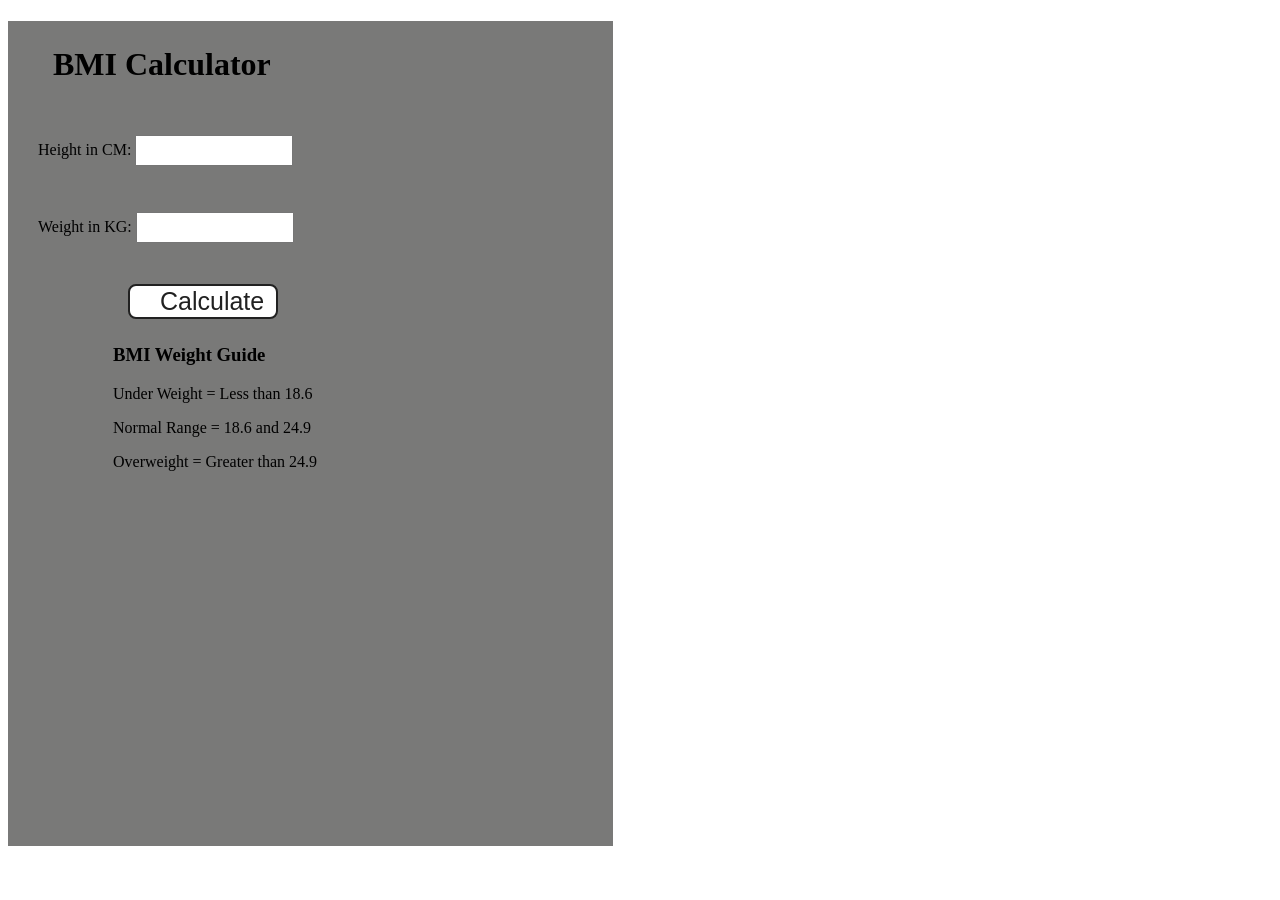
<file: 03_domProject/02_BMIcalculator/index.html>
<!DOCTYPE html>
<html lang="en">
  <head>
    <meta charset="UTF-8" />
    <meta name="viewport" content="width=device-width, initial-scale=1.0" />
    <meta http-equiv="X-UA-Compatible" content="ie=edge" />
    <link rel="stylesheet" href="style.css" />
    <title>BMI Calculator</title>
  </head>
  <body>
    <div class="container">
      <h1>BMI Calculator</h1>
      <form>
        <p><label>Height in CM: </label><input type="text" id="height" /></p>
        <p><label>Weight in KG: </label><input type="text" id="weight" /></p>
        <button>Calculate</button>
        <div id="results"></div>
        <div id="weight-guide">
          <h3>BMI Weight Guide</h3>
          <p>Under Weight = Less than 18.6</p>
          <p>Normal Range = 18.6 and 24.9</p>
          <p>Overweight = Greater than 24.9</p>
        </div>
      </form>
    </div>
  </body>
  <script src="1final.js"></script>
</html>
</file>
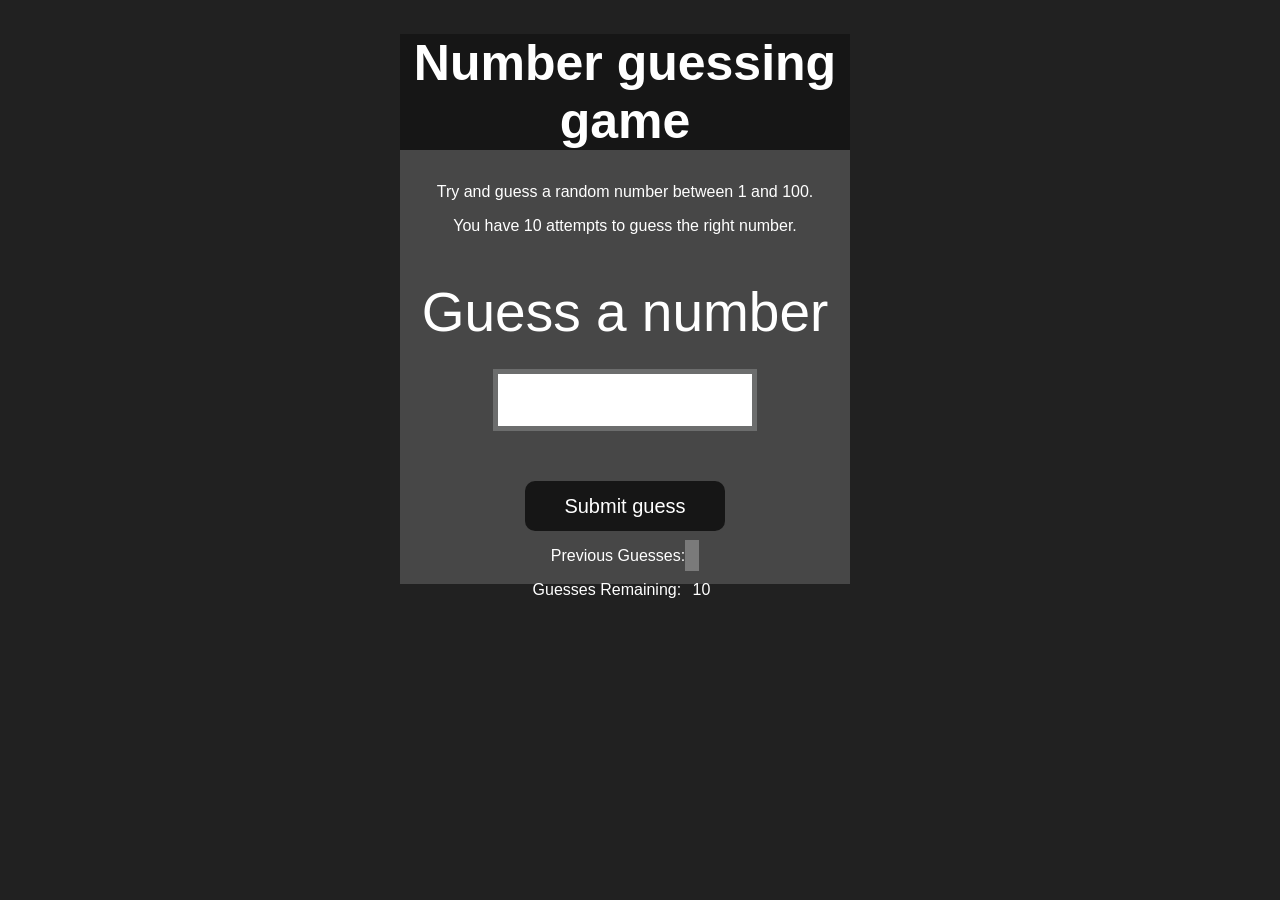
<file: 03_domProject/04_guessTheNumber/index.html>
<!DOCTYPE html>
<html lang="en">
<head>
    <meta charset="UTF-8">
    <meta name="viewport" content="width=device-width, initial-scale=1.0">
    <meta http-equiv="X-UA-Compatible" content="ie=edge">
    <title>Number Guessing Game</title>
    <link rel="stylesheet" href="style.css">
</head>
<body style="background-color:#212121; color:#fff;">
    
    <div id="wrapper">
      <h1>Number guessing game</h1>
    <p>Try and guess a random number between 1 and 100.</p>
    <p>You have 10 attempts to guess the right number.</p>
    </br>
        <form class="form">
            <label2 for="guessField" id="guess">Guess a number</label>
            <input type="text" id="guessField" class="guessField">
            <input type="submit" id="subt" value="Submit guess" class="guessSubmit">
        </form>

        <div class="resultParas">
            <p >Previous Guesses: <span class="guesses"></span></p>
            <p >Guesses Remaining: <span class="lastResult">10</span></p>
            <p class="lowOrHi"></p>
        </div>
    </div>
    <script src="final.js"></script>
</body>
</html>
</file>
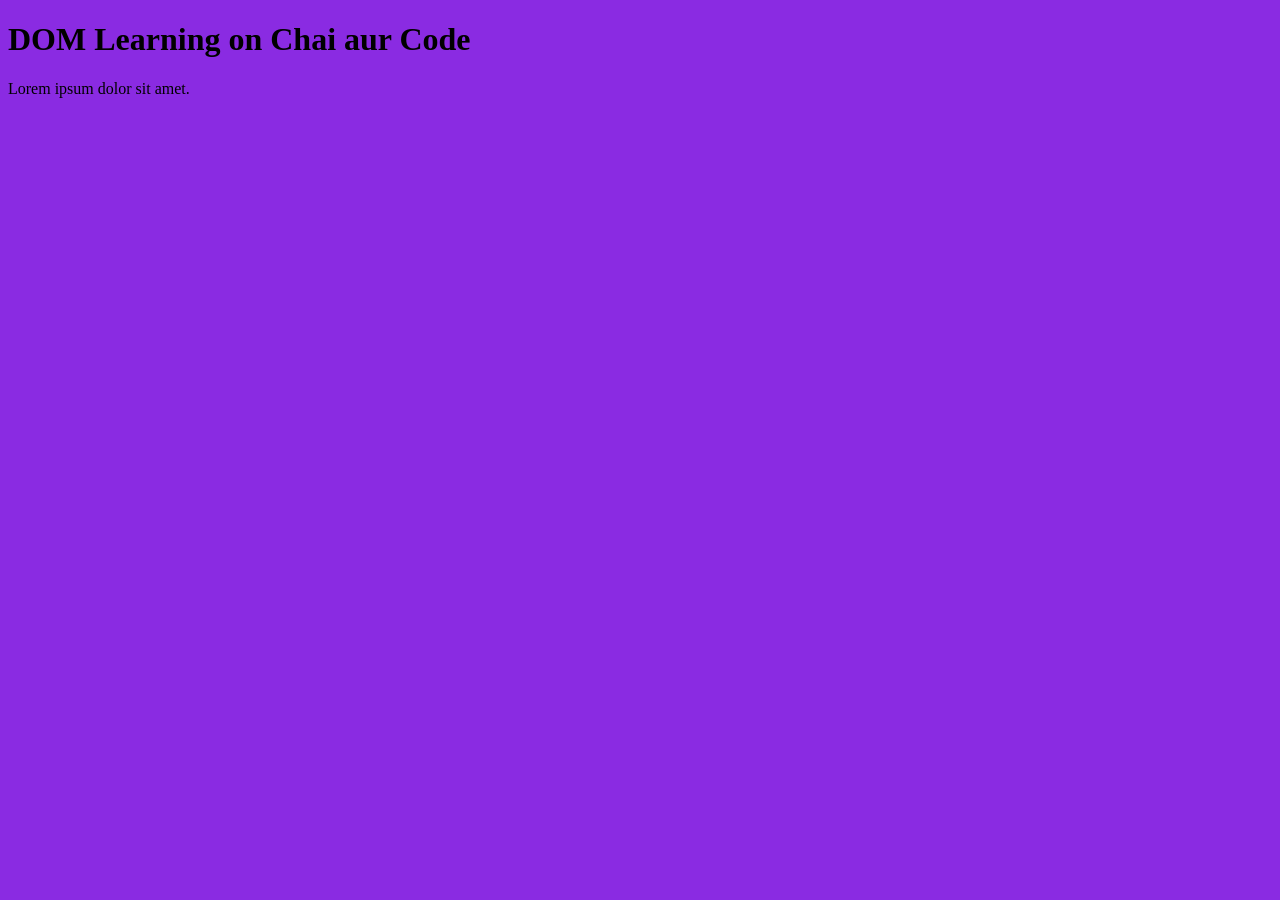
<file: 01_DomBasic/1.html>
<!DOCTYPE html>
<html lang="en">
<head>
    <meta charset="UTF-8">
    <title>DOM Learning</title>
    <style>
        .bg-black{
           background-color: blueviolet; 
        }
    </style>
</head>
<body class="bg-black"> 
    <div>
        <h1 id="title" class="heading"> DOM Learning on Chai aur Code</h1>
        <p>Lorem ipsum dolor sit amet.</p>
    </div>
</body>
</html>


<!-- One Line Exam/Interview Definition

DOM (Document Object Model) is a tree-like representation of an HTML document that allows JavaScript to access and manipulate webpage elements dynamically. -->


<!-- 1. DOM (Document Object Model) browser dwara HTML page ka ek tree structure representation hota hai.

Browser HTML file ko read karke uska ek object tree banata hai jise JavaScript access aur manipulate kar sakti hai. -->

<!-- 2. Window Object

Browser ka sabse bada object.
Sab kuch Window ke andar hota hai. -->

<!-- 2.1  Browser environment mein Global Object = window hota hai.
document, console, alert, location, history etc.
window ke andar available hote hain. -->

<!-- 3. window.alert("Hello")
window.document
window.console
Usually window likhne ki zarurat nahi hoti. -->

<!--YE SAB BROWSER KE CONSOLE MEIN HOGA -->

<!--alert("Hello")
console.log("Hello") -->

<!-- 3.1 
Ye internally:

window.alert()
window.console.log()
hi hote hain. -->


<!-- 3.2
 console.log(window)  YE POORA WINDOW OBJECT DE DEGA

 AUR console.log(window.document) ,
   console.log(document) ,
  AUR 
  document
   TINO SAME OUTPUT DENGE console MEIN
 -->

<!-- 4. Document Object

HTML page ko represent karta hai.
JavaScript HTML page ke saare elements ko document ke through access karti hai.

Example:
document.title
Output:
DOM Learning -->

<!-- 
5. DOM Tree
Har HTML tag DOM mein ek node ban jata hai. 

JAISE DIAGRAM MEIN HAR TAG DABBE MEIN HAI .. USSE HE NODE BOLTE HAIN
-->

<!-- 5.1 DOM ek tree structure hota hai.

Parent Node
Child Node
Sibling Node

ye terms bahut use hoti hain. -->

  <!-- EXAMPLE -->
<!-- <div>
    <h1>Hello</h1>
    <p>World</p>
</div>

div = parent
h1 aur p = children
h1 aur p = siblings -->


<!-- 6
Node Kya Hota Hai?
DOM ka har part ek node hota hai.

1. Element Node
HTML tags

<div></div>
<h1></h1>
<p></p>
Ye sab element nodes hain.

2. Text Node
Tags ke andar ka text.
<h1>DOM Learning</h1>

Yahan:
h1 → Element Node
DOM Learning → Text Node

3. Attribute Node
Tag ke attributes.
<div class="bg-black">

Yahan:
class="bg-black"
attribute hai. -->


<!-- 7
JavaScript DOM Kyu Use Karti Hai?

DOM ki help se JavaScript:

HTML elements ko access kar sakti hai
Content change kar sakti hai
CSS change kar sakti hai
Elements add/remove kar sakti hai
Events handle kar sakti hai -->


<!-- 
console.log(document.baseURI)  US PAGE KA URL DE DEGA... jo bhi page mein inspect khole ho

document.baseURI  YE BHI SAME HAI... AIS EBHI LIKH SKTE HO
-->

<!-- 
document.links      JITNE BHI LINKS USE HUE HAI... SAB LINE SE DE DEGA-->   

<!-- EXAMPLE:
 document.querySelector("h1").innerText = "Hello Amit"
 Output:
<h1>Hello Amit</h1>
 -->



  <!-- DOM TREE

  Document
 └── html
      ├── head
      │    └── title
      └── body
           └── div
                ├── h1
                │    └── "DOM Learning on Chai aur Code"
                └── p
                     └── "Lorem ipsum dolor sit amet." -->
</file>
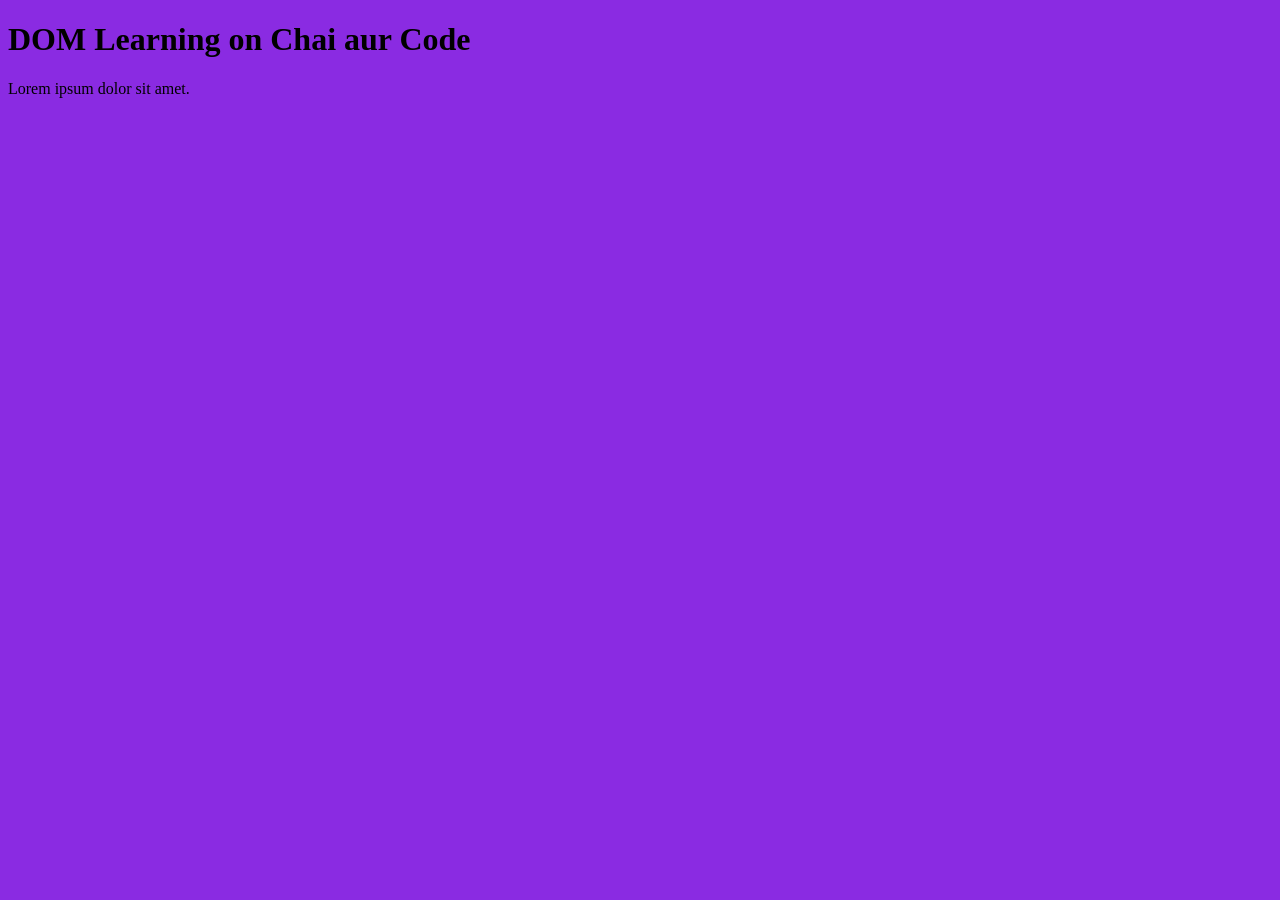
<file: 01_DomBasic/2.html>
<!DOCTYPE html>
<html lang="en">
<head>
    <meta charset="UTF-8">
    <title>DOM Learning</title>
    <style>
        .bg-black{
           background-color: blueviolet; 
        }
    </style>
</head>
<body class="bg-black"> 
    <div>
 <h1 id="title" class="heading"> DOM Learning on Chai aur Code<span style="display:none";>test text</span></h1>
        <p>Lorem ipsum dolor sit amet.</p>
    </div>
</body>
</html>
</file>
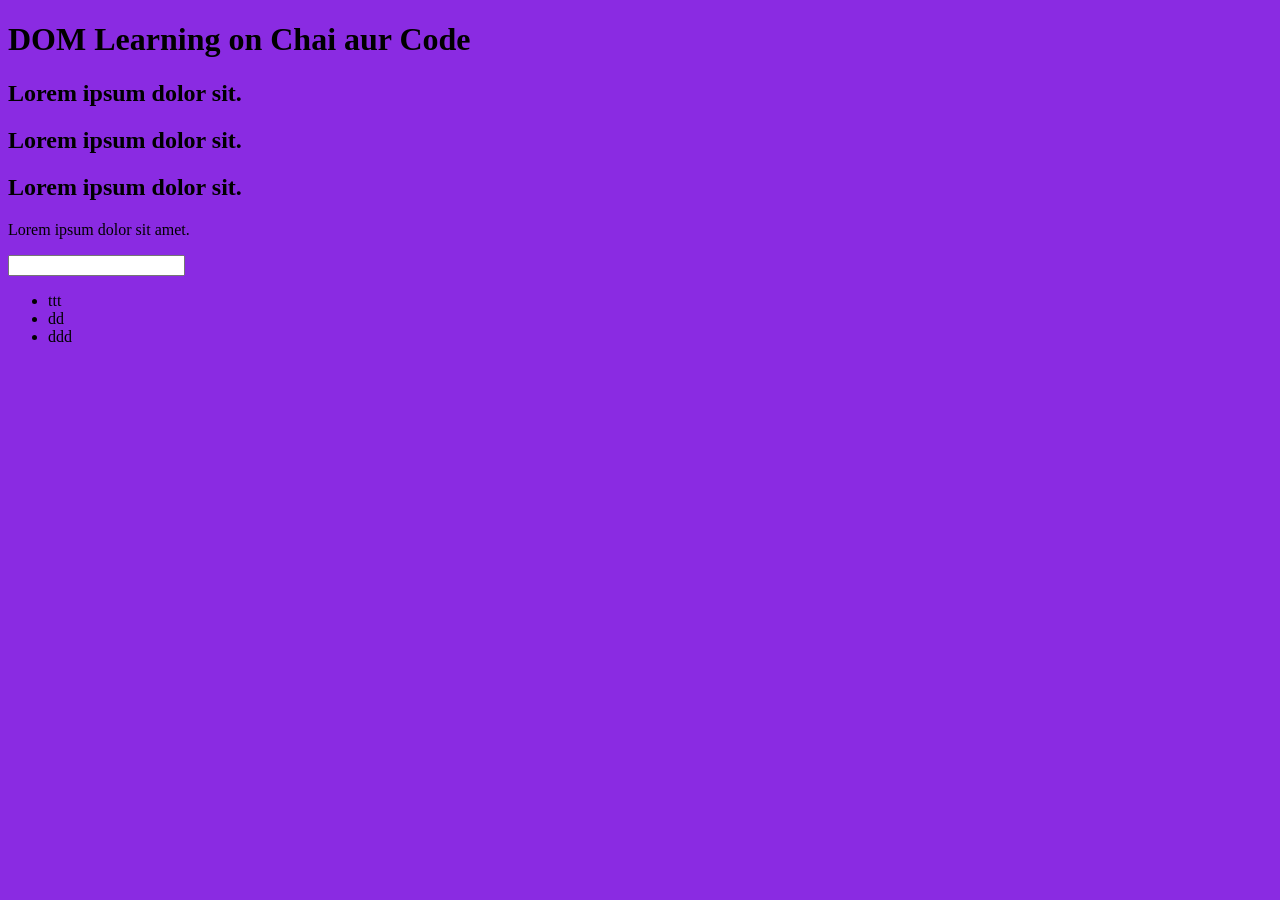
<file: 01_DomBasic/3.html>
<!DOCTYPE html>
<html lang="en">
<head>
    <meta charset="UTF-8">
    <title>DOM Learning</title>
    <style>
        .bg-black{
           background-color: blueviolet; 
        }
    </style>
</head>
<body class="bg-black"> 
    <div>
 <h1 id="title" class="heading"> DOM Learning on Chai aur Code<span style="display:none";>test text</span></h1>
        

        <h2>Lorem ipsum dolor sit.</h2>
        <h2>Lorem ipsum dolor sit.</h2>
        <h2>Lorem ipsum dolor sit.</h2>
        <p>Lorem ipsum dolor sit amet.</p>
         <input type="password" name="" id="">


         <ul>
            <li>ttt</li>
            <li>dd</li>
            <li>ddd</li>
         </ul>
    </div>
</body>
</html>
</file>
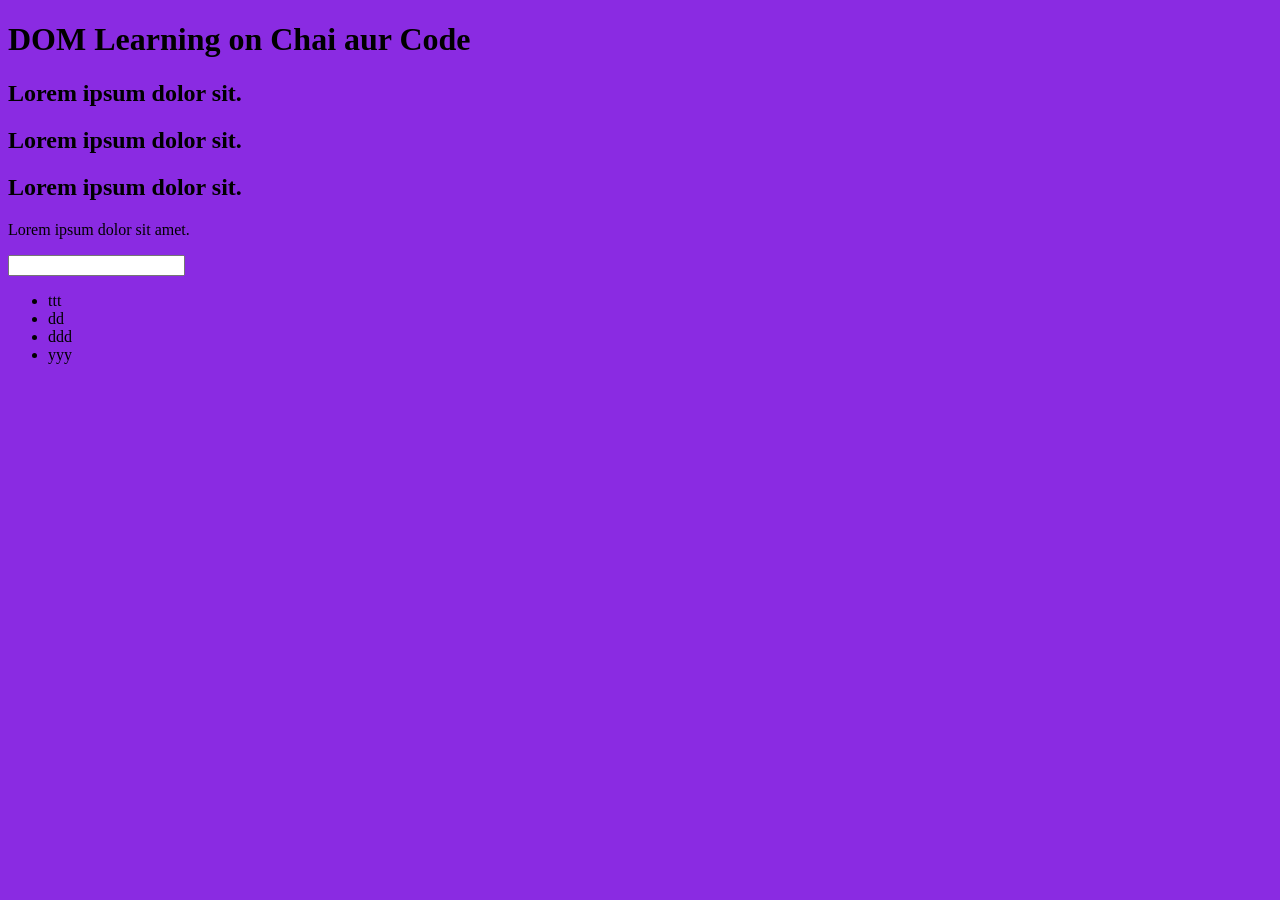
<file: 01_DomBasic/4.html>
<!DOCTYPE html>
<html lang="en">
<head>
    <meta charset="UTF-8">
    <title>DOM Learning</title>
    <style>
        .bg-black{
           background-color: blueviolet; 
        }
    </style>
</head>
<body class="bg-black"> 
    <div>
 <h1 id="title" class="heading"> DOM Learning on Chai aur Code<span style="display:none";>test text</span></h1>
        

        <h2>Lorem ipsum dolor sit.</h2>
        <h2>Lorem ipsum dolor sit.</h2>
        <h2>Lorem ipsum dolor sit.</h2>
        <p>Lorem ipsum dolor sit amet.</p>
         <input type="password" name="" id="">


         <ul>
            <li class="listItem">ttt</li>
            <li class="listItem">dd</li>
            <li class="listItem">ddd</li>
            <li class="listItem">yyy</li>
         </ul>
    </div>
</body>
</html>
</file>
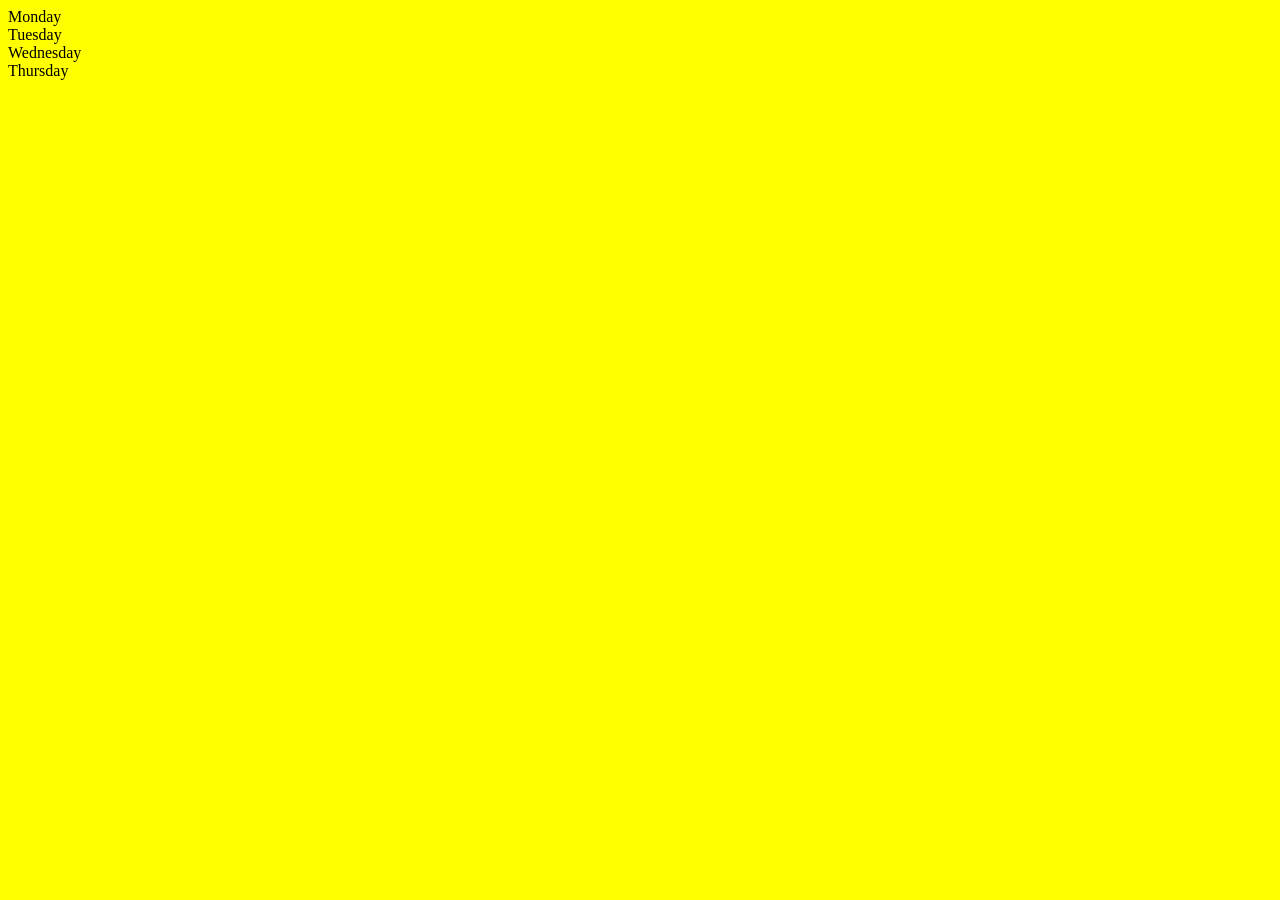
<file: 02_Dom/1.html>
<!DOCTYPE html>
<html lang="en">
<head>
    <meta charset="UTF-8">
    <meta name="viewport" content="width=device-width, initial-scale=1.0">
    <title>Dom Chai Aur Code</title>
</head>


<!-- AB HAM ISI HTML FILE MEIN HE JS KE CODE LIKHENGE... SCRIPT TAG MEIN
 AUR ISKA OUTPUT JO BHI HOGA WO HAMARE IS PAGE KE CONSOLE MEIN DIKHEGA -->

<body style="background-color: yellow;">
    
    <div class="parent">
        <div class="day"> Monday  </div>
        <div class="day"> Tuesday  </div>
        <div class="day"> Wednesday</div>
        <div class="day"> Thursday </div>
    </div>

<script>

//1//

//1.1//
// const one=document.querySelector('.parent')
// console.log(one)  
// OUTPUT: <div class="parent">... </div>
// UPAR WALA POORA DIV DE DEGA... 

//1.2//
// const one=document.querySelector('.parent')
// console.log(one.children) 
// OUTPUT:HTMLCollection(4) [div, div, div, div]
// YE HTML COLLECTION DEGA... <<=IMPORTANT
// .children SELECT KIYE GAYE PARENT ELEMENT KE DIRECT CHILD ELEMENTS RETURN KARTA HAI.

//1.3//
// const one=document.querySelector('.parent')
// console.log(one.children[0].innerText)
// OUTPUT: 'Monday'

//1.4// APPLYING LOOP ON HTML COLLECTION
// const one=document.querySelector('.parent')
// const two= one.children
// console.log(two)  
// OUTPUT: HTMLCollection(4) [div, div, div, div]

// for(let i=0;i<two.length;i++){
//     console.log(two[i].innerText)
// }

// =>>YAHA HTMLCollection PE FOR LOOP LAGAYA HAI... AUR ISLIYE CHALA KYOKI....
// HTMLCollection MEIN length PROPERTY HOTI HAI... AUR ISME
// index ACCESS (two[0], two[1]) HOTA HAI
//AUR FOR LOOP KO BAS ITNA HE CHAHIYE

// JO NHI CHLATA (DIRECTLY) WO HAI...
// two.forEach(...)   // YE NHI CHLATA...  

//1.5//USING ANOTHER PROPERTY TO ACCESS SINGLE CHILDREN OF PARENT

// const one=document.querySelector('.parent')                                              

// console.log(one.firstElementChild)  //one PARENT KA PEHLAA CHILD ACCESS KR DEGA..
// // OUTPUT: <div> Monday   </div>
// console.log(one.lastElementChild)
// OUTPUT: <div> Thursday </div>   // one PARENT KA LAST CHILD ACCESS KR DEGA..



//1.6//  CHILD SE PARENT ACCESS...
const dayOne=document.querySelector('.day')
console.log(dayOne)  //PEHLA WALA CHILD ACCESS KRNE KE LIYE YE CHAL JAYEGA...
// OUTPUT: <div class="day"> Monday   </div>


//1.6.1
console.log(dayOne.parentElement) // POORA PARENT ELEMENT ACCESS KR DEGA
// OUTPUT: <div class="parent">... </div>

console.log(dayOne.nextElementSibling)
// OUTPUT :  <div class="day"> Tuesday  </div>


//1.6.2=> IMPORTANT CONCEPT
const one=document.querySelector('.parent')
console.log(one.childNodes) // YE .children KI TARAH NHI HAI... YE NodeList DEGA... AUR ISME TEXT NODE BHI HOGA...
// OUTPUT: NodeList(9) [text, div.day, text, div.day, text, div.day, text, div.day, text]

//YAHA HAR EK CHILD KE BAAD Ek TEXT NODE BHI HOGA... AUR YE TEXT NODE SPACE KI WJA SE HOTA HAI. EXAMPLE: MONDAY AUR TUESDAY WAALE DIV ALAG-2 LINE MEIN LIKHE HAI.. TO EK LINE KE BAAD JO SPACE HOGA WHI SPACE TEXT NODE BAN JATA HAI... AUR ISKI WJA SE YE 9 NODES DE RAHA HAI... 4 DIVS + 5 TEXT NODES = 9     

//YE TEXT NODE KO ACCESS KRNE KE LIYE HUM .children KI JAGAH .childNodes USE KRTE HAI... 

// Formatting, newline aur spaces bhi text nodes ban sakte hain.

//WHILE .children HTMLCollection DEGA AUR .childNodes NodeList DEGA... AUR YE DONO ALAG HAIN... 

// // .childNodes sabhi nodes deta hai
// (Element Nodes + Text Nodes + Comments etc.)

// .children sirf element nodes deta hai.


// Dono indexing support karte hain
// Difference stored nodes ka hai, indexing ka nahi

    </script>

</body>
</html>
</file>
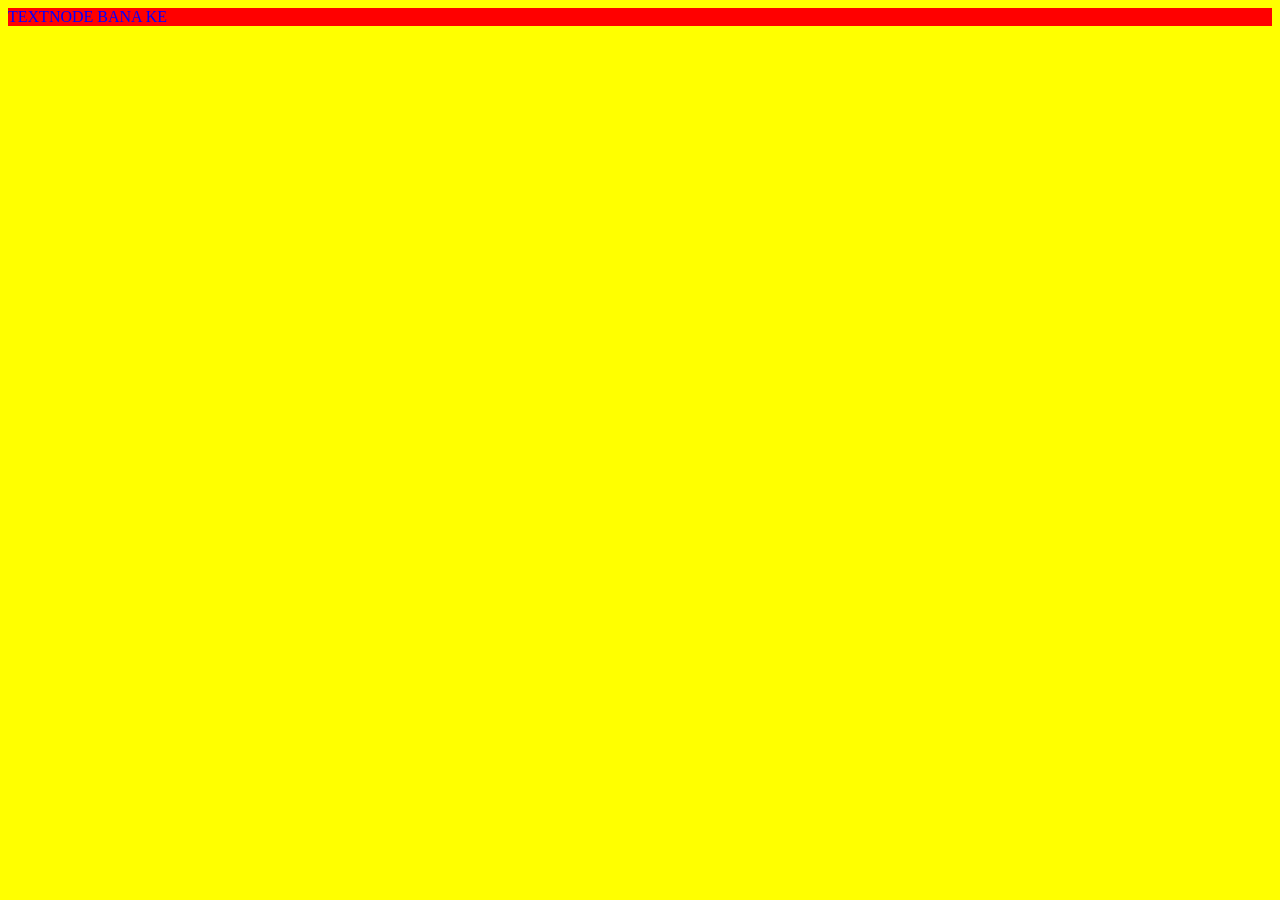
<file: 02_Dom/2.html>
<!-- =========================================
DOM MANIPULATION - CREATING ELEMENTS
=========================================

1. document.createElement()

2. Adding Class and ID

3. Styling Elements

4. Adding Text
   - innerText
   - createTextNode()

5. appendChild()

6. Adding Element to Webpage -->


<!DOCTYPE html>
<html lang="en">
<head>
    <meta charset="UTF-8">
    <meta name="viewport" content="width=device-width, initial-scale=1.0">
    <title>Dom Chai Aur Code</title>
</head>


<!-- AB HAM ELEMENT CREATE KRNA SIKHENGE  -->

<body style="background-color: yellow;">
    
   
<script>

//1.1//
// const one=document.createElement('div') //ISSE EK DIV ELEMENT CREATE HOGA... 

//YE DOM MEMORY MEIN EK NAYA DIV ELEMENT CREATE KARTA HAI.
//ABHI YEH WEBPAGE PAR VISIBLE NAHI HOGA KYONKI YEH DOCUMENT KE KISI PART (BODY, DIV, ETC.) MEIN APPEND NAHI HUA HAI.


// TUM 'div' KE ALAVA 'p', 'h1', 'h2', 'h3', 'h4', 'h5', 'h6', 'span', 'a' ETC BHI CREATE KR SKTE HO... AUR YE SAB ELEMENTS JS MEIN HI CREATE HOTE HAIN... HTML MEIN NHI HOTE...

// console.log(one) 
// OUTPUT: <div></div>  // YE EK EMPTY DIV DEGA... AUR YE JS MEIN HI HOGA... HTML MEIN NHI HOGA ABHI



//1.2//
const one= document.createElement('div') 

one.className="main" // ISSE EK CLASS NAME ADD HOGA... <div class="main"></div>  

one.id="mainId" // ISSE EK ID ADD HOGA... <div class="main" id="mainId"></div>

// Alternative: AISE BHI EK OPTION HAI
one.setAttribute("class","main")
one.setAttribute("id","mainId")

one.style.backgroundColor="red" // AB SAME YE BHI... UPAR JAISE
one.style.color='blue'

// one.innerText="div ke andar kuch likh diya"      
// AISE KRO OR...    EK AUR METHOD HAI... TextNode BANA KE
const addText= document.createTextNode('TEXTNODE BANA KE')// YE TEXTNODE BHI EK TEXT HAI...

one.appendChild(addText) 
//AB JO TEXT NODE BNAYE HO USKO DIV KE ANDAR ADD BHI KRNA PADEGA AISE

//CONCEPT:
//appendChild() SE PEHLE <div></div>

// Kyoki one ek empty div hai.
// Aur:
// addText ek Text Node hai jisme "TEXTNODE BANA KE" store hai.


// appendChild() kya karega?

// one.appendChild(addText)
// Matlab:
// "addText ko one ke andar child bana do"
// Ab memory mein:

// <div>
//     TEXTNODE BANA KE
// </div>
// ban jayega.


// DIFFERENCE B/W innerText AND createTextNode()
// Dono methods text add karte hain.
// innerText:
// Direct text add karta hai.
// createTextNode():
// Pehle text node banata hai, phir append karna padta hai.

console.log(one) // PAGE PE ABHI YE SAB CHANGES NHI DIKHENGE... OBVIOUSLY... CONSOLE MEIN DIKHEGA ONLY...  PAGE PE TABHI DIKHEGA JAB APPEND KRKE PAGE MEIN ADD KROGE...
//CONSOLE MEIN ELEMENT DIKHNA AUR WEBPAGE PAR VISIBLE HONA DONO ALAG CHEEZEIN HAIN.


document.body.appendChild(one) // AB YE PAGE PE BHI DIKHEGA... PAGE KE BODY MEIN ADD HO GAYA HAI... AUR YE SAB CHANGES BHI DIKHEGA...

</script>


</body>
</html>


<!-- 1.3 appendChild() child ko parent ke andar last position par add karta hai. -->
<!-- <div>
   Hello
</div>

appendChild()
↓
<div>
   Hello
   TEXTNODE BANA KE
</div> -->


<!-- 1.4 appendChild() hamesha kisi Parent Element par lagta hai.
Parent.appendChild(Child) -->

<!-- EXAMPLES -->
<!--  
document.body.appendChild(one)

parent.appendChild(one)

container.appendChild(one)

ul.appendChild(li) -->
</file>
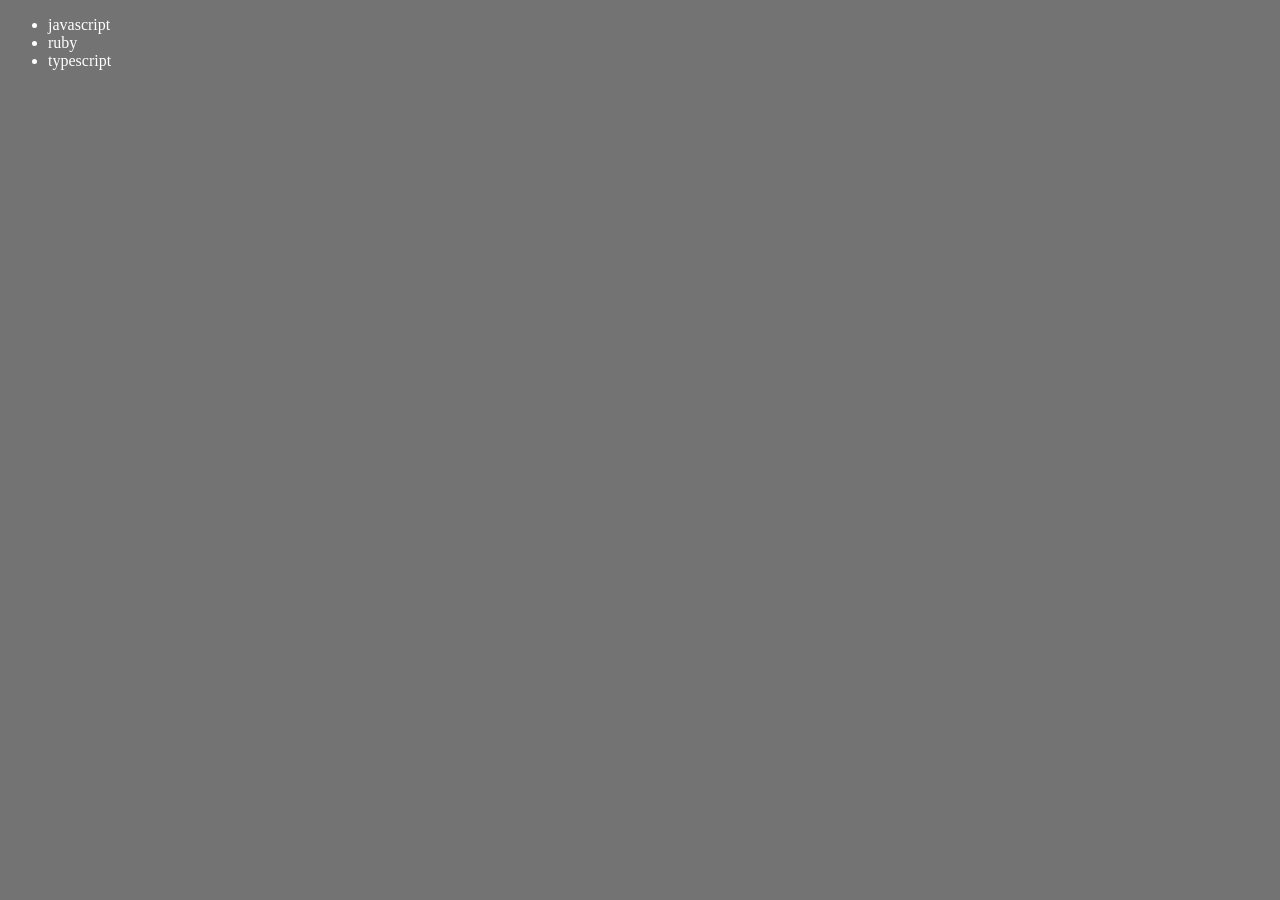
<file: 02_Dom/4.html>
<!DOCTYPE html>
<html lang="en">
<head>
    <meta charset="UTF-8">
    <meta name="viewport" content="width=device-width, initial-scale=1.0">
    <title>Document</title>
</head>
<body style="background-color: #0000008c; color: white;">
    <ul class="language">
        <li>javascript</li>
    </ul>
</body>
<script>
    //AB HUM EK FUNCTION BANAKAR ELEMENTS ADD KRTE HAI... 

    //METHOD:1
    // function addElement(langName){   
    //     const one= document.createElement('li') 
    //     one.innerHTML= `${langName}`   // TEXT SET KIYA 

    //one.textContent = `${langName}`  // YE ZYADA SAFE RAHEGA innerHTML SE AUR YHI 
    //  MOSTLY USE BHI HOTA HAI  //#####IMPORTANT


    //     document.querySelector('.language').appendChild(one) 
    // }

    // addElement("python")
    // addElement('c++')


    //METHOD:2
    function addElement(langName){
        const one= document.createElement('li') // YHA TAK TO SAME RAHEGA
        two=document.createTextNode(`${langName}`) // EK TEXT NODE BANAO
        one.appendChild(two) // US TEXT NODE KO one MEIN APPEND KR DO
        // AB li MEIN TEXT NODE AA GYA

        document.querySelector('.language').appendChild(one)
    }

    addElement("ruby")
    addElement('typescript')
</script>
</html>

<!-- THODA CONCEPT SAMJHATE HAI........ DIFFERENCE BETWEEN METHOD.1 AND METHOD.2-->
 
<!-- Method 1

Ye line:
li.innerHTML = `${langName}`
browser ko bolti hai:
"Is string ko HTML ki tarah parse karo, phir usse DOM banao."
Matlab browser ko pehle string ko HTML samajhna padta hai.

Method 2 (Optimized)

Ye line:
document.createTextNode(langName)
seedha ek Text Node bana deti hai.
Phir:
li.appendChild(...)
usse <li> ke andar add kar deta hai.
Yahan browser ko HTML parse nahi karna padta.

Difference
Method 1 (innerHTML)	                                     Method 2 (createTextNode)
String ko HTML ki tarah parse karta hai.	           Seedha Text Node banata hai.
Thoda slow hota hai.	                               Thoda fast (optimized) hota hai.
Agar HTML tags ho to unhe bhi render kar dega.	       Sirf text add karega. HTML ko text hi 
                                                            maanega.
Example

addLanguage("<b>Hello</b>")
to output hoga:
<li><b>Hello</b></li>
Hello bold dikhega.

Lekin:

addOptiLanguage("<b>Hello</b>")
to output hoga:
<li>&lt;b&gt;Hello&lt;/b&gt;</li>

Screen par literally:
<b>Hello</b>
likha hua dikhega, bold nahi hoga.

Ek line me yaad rakho:
innerHTML → HTML ko samajhkar insert karta hai.
createTextNode() → Sirf text insert karta hai, isliye zyada safe aur optimized mana jata hai. -->





<!-- to .textContent aur method 2 optimized dono laghbhag same kaam krenge 

Haan! 💯 Bilkul sahi samjhe.

Difference kya hai?

textContent
Ek property hai.
Seedha element ke text ko set kar deti hai.
Code chhota aur readable hai.

createTextNode()
Pehle ek Text Node banata hai.
Phir us Text Node ko appendChild() se add karta hai.
Thoda zyada code likhna padta hai.
LEKIN YE ZYADA OPTIMIZED APPROACH HOTA HAI... BADE PROJECT MEIN USE HOTA HAI...❌-->


<!-- textContent aur createTextNode() dono HTML parse nahi karte,
isliye dono safe aur efficient hain.

Real-world projects mein simple text set karne ke liye
textContent zyada common hai kyunki code chhota aur readable hota hai.

createTextNode() tab useful hota hai jab explicitly
Text Node create karke DOM me add karna ho. -->
</file>
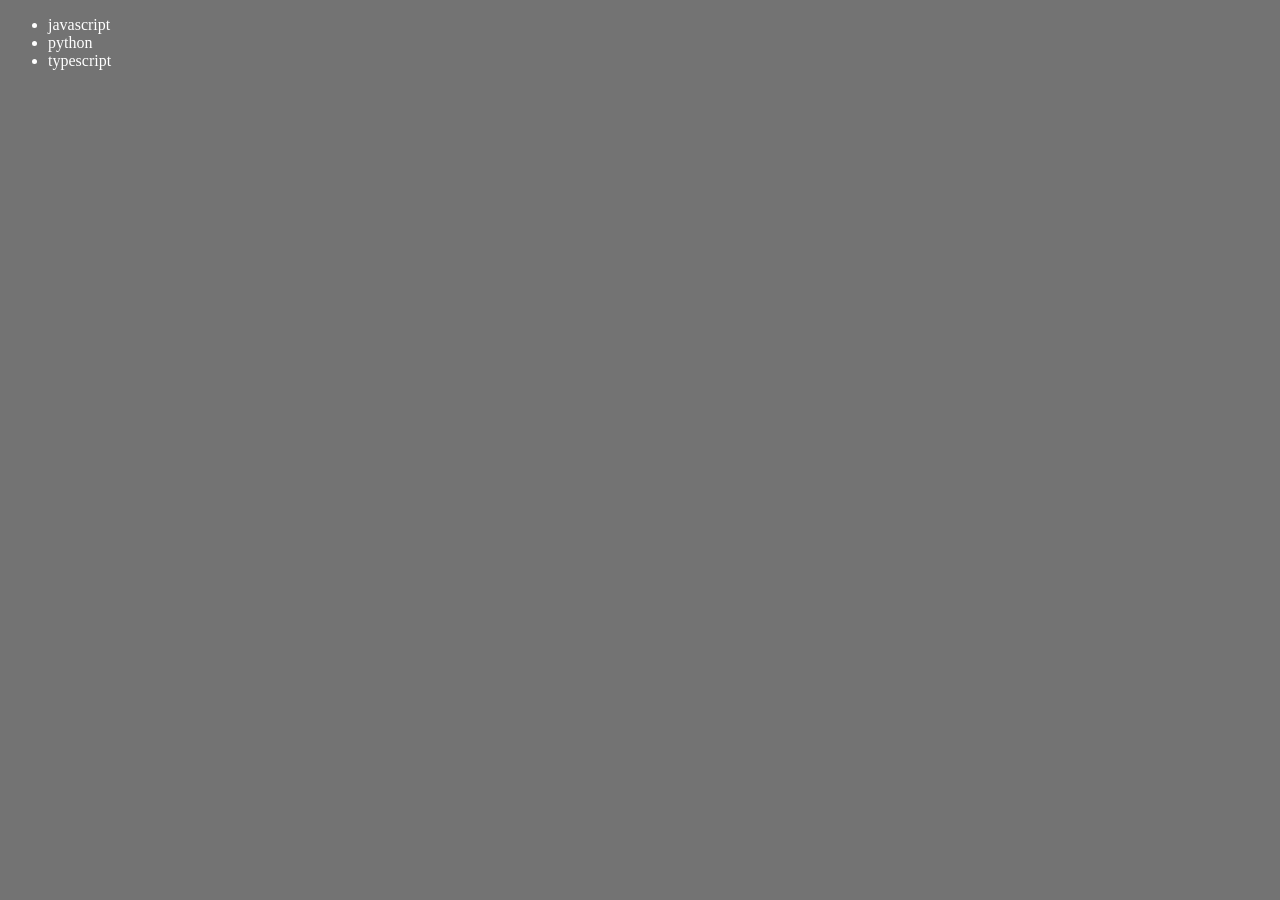
<file: 02_Dom/5.html>
<!DOCTYPE html>
<html lang="en">
<head>
    <meta charset="UTF-8">
    <meta name="viewport" content="width=device-width, initial-scale=1.0">
    <title>Document</title>
</head>
<body style="background-color: #0000008c; color: white;">
    <ul class="language">
        <li>javascript</li>
    </ul>
</body>
<script>
    //AB HUM ELEMENTS EDIT AUR REMOVE KRNA SAMJHATE HAI... 

    function addElement(langName){  
        const one= document.createElement('li') 
        one.innerHTML= `${langName}` 
        document.querySelector('.language').appendChild(one)
    }
    addElement("python")
    addElement("typescript")

    //1. edit

    //1.1//  DIRECT secondLang KO EDIT KIYA
    // const secondLang= document.querySelector('li:nth-child(2)')//SECOND ELEMEMT... MTLAB python SELECT KIYA JISKO EDIT KRNA HAI
    // secondLang.innerHTML="ruby"  // python KE JAGAH ruby AA JAYEGA PAGE PE

    //1.2//  NAYA li ELEMENT BANAYA PHIR USSE REPLACE KIYA secondLang KO
    // const secondLang= document.querySelector('li:nth-child(2)')
    // const newli = document.createElement('li') // KE NAYA li ELEMENT BANAYA
    // newli.textContent= "ruby" // AB li KE ANDAR "ruby" DAAL DIYA
    // secondLang.replaceWith(newli)  // AB JO SECOND ELEMENT HAI JISME python HAI USKO REPLACE KR DIYA newli SE JISME ruby HAI

    // //1.3// 1.1 JAISA HE BUT YAHA .outerHTML USE KIYA
    // const firstLang= document.querySelector('li:first-child')
    // firstLang.outerHTML= '<li> ruby </li>' //JAISA LIKHOGE WAISA HE HTML ELEMENT AS A HTML PARSE HOGA

    //2. REMOVE
    // const lastLang= document.querySelector('li:last-child')
    // lastLang.remove() //typescript REMOVE HO JAAYEGA PAGE SE

</script>
</html>


<!-- 
1.1 Direct Edit
secondLang.innerHTML = "ruby"

Ye existing <li> ke andar ka HTML replace kar deta hai.
Pehle:
<li>python</li>
Baad me:
<li>ruby</li>

1.2 replaceWith()
replaceWith() purane element ko poori tarah DOM se hata deta hai
aur uski jagah naya element insert kar deta hai.

1.3 outerHTML
outerHTML poore element ko naye HTML se replace kar deta hai.
Pehle:
<li>javascript</li>
Baad me:
<li>ruby</li> -->



<!-- 2 -->
<!-- querySelector() aur querySelectorAll() CSS Selectors ka use karte hain.
Isliye CSS me jo selectors use hote hain, wahi JavaScript me bhi use kiye ja sakte hain.

Examples:

'tag'
'.class'
'#id'
'li:first-child'
'li:last-child'
'li:nth-child(2)'
'input[type="password"]'
'div > p'
'.container .box'

Ye ek bahut important concept hai. Isi wajah se agar CSS Selectors achchhe se aate hain, to DOM Selection bhi bahut aasaan ho jata hai. -->



<!-- EXAMPLE -->
<!-- <ul>
    <li>JavaScript</li>   ← first-child / nth-child(1)
    <li>Python</li>       ← nth-child(2)
    <li>TypeScript</li>   ← nth-child(3)
    <li>Ruby</li>         ← nth-child(4) / last-child
</ul> -->

<!-- nth-child() 1 se start hota hai, 0 se nahi.😄 -->
</file>
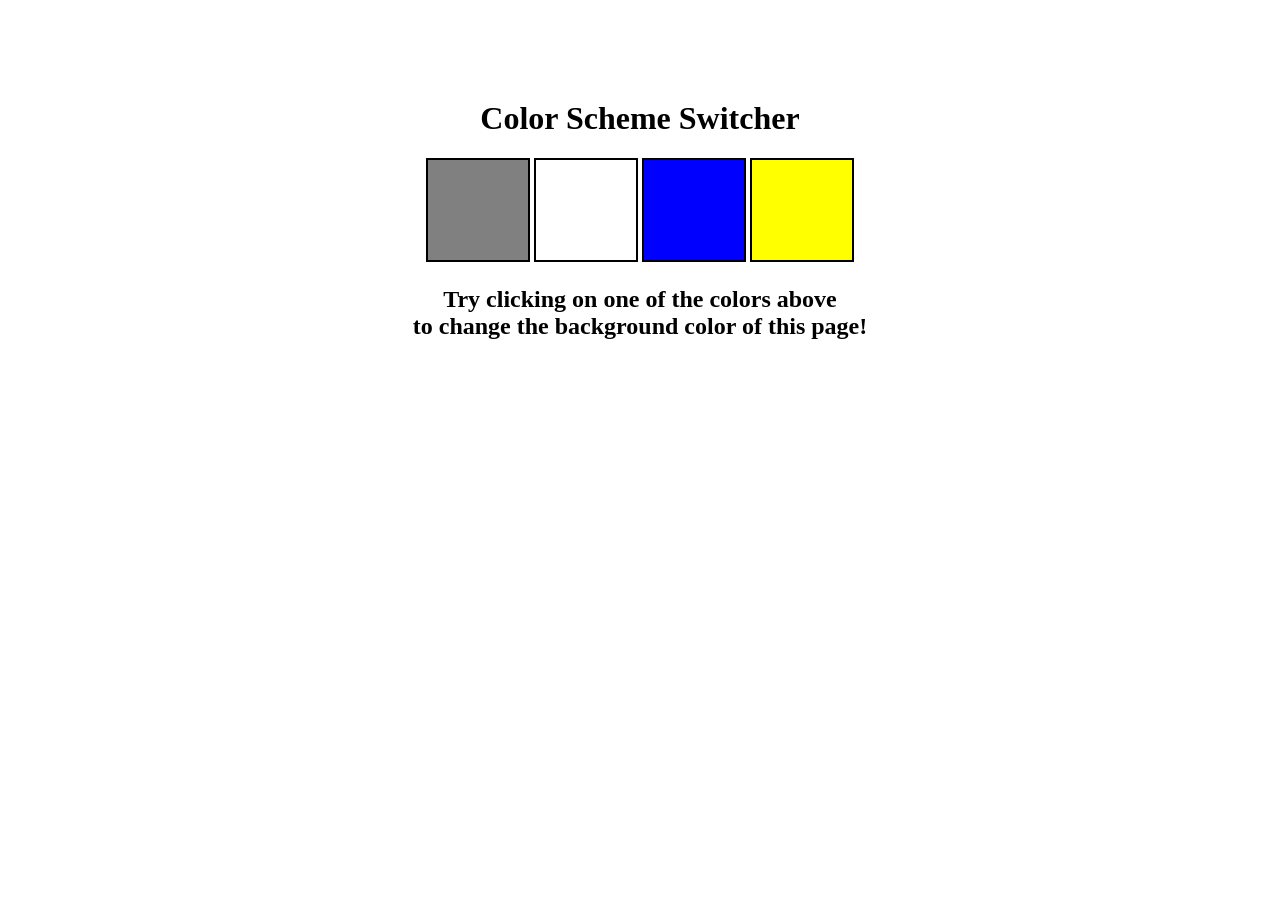
<file: 03_domProject/01_colorBGChanger/1.html>
<!DOCTYPE html>
<html lang="en">
  <head>
    <meta charset="UTF-8" />
    <meta name="viewport" content="width=device-width, initial-scale=1.0" />
    <meta http-equiv="X-UA-Compatible" content="ie=edge" />
    <link rel="stylesheet" href="1.css"/>
    <title>JavaScript Background Color Switcher</title>
  </head>
  <body>
    <div class="canvas">
      <h1>Color Scheme Switcher</h1>
      <span class="button" id="grey"></span>
      <span class="button" id="white"></span>
      <span class="button" id="blue"></span>
      <span class="button" id="yellow"></span>
      <h2>
        Try clicking on one of the colors above
        <span>to change the background color of this page!</span>
      </h2>
    </div>
    <script src="1.js"></script>
  </body>
</html>
</file>
<file: 03_domProject/02_BMIcalculator/style.css>
.container {
  width: 575px;
  height: 825px;

  background-color: #797978;
  padding-left: 30px;
}
#height,
#weight {
  width: 150px;
  height: 25px;
  margin-top: 30px;
}

#weight-guide {
  margin-left: 75px;
  margin-top: 25px;
}

#results {
  font-size: 35px;
  margin-left: 90px;
  margin-top: 20px;
  color: rgb(241, 241, 241);
}

button {
  width: 150px;
  height: 35px;
  margin-left: 90px;
  margin-top: 25px;
  background-color: #fff;
  padding: 1px 30px;
  border-radius: 8px;
  color: #212121;
  text-decoration: none;
  border: 2px solid #212121;

  font-size: 25px;
}

h1 {
  padding-left: 15px;
  padding-top: 25px;
  
}
</file>
<file: 03_domProject/04_guessTheNumber/style.css>
html {
  font-family: sans-serif;
}

body {
  width: 300px;
  max-width: 750px;
  min-width: 480px;
  margin: 0 auto;
  background-color: #212121;
}   

.lastResult {
  color: white;
  padding: 7px;
}

.guesses {
  color: white;
  padding: 7px;
}

button {
  background-color: #141414;
  color: #fff;
  width: 250px;
  height: 50px;
  border-radius: 25px;
  font-size: 30px;
  border-style: none;
  margin-top: 30px;
  /* margin-left: 50px; */
}

#subt {
  background-color: #161616;
  color: #ffffff;
  width: 200px;
  height: 50px;
  border-radius: 10px;
  font-size: 20px;
  border-style: none;
  margin-top: 50px;
  /* margin-left: 75px; */
}

#guessField {
  color: #000;
  width: 250px;
  height: 50px;
  font-size: 30px;
  border-style: none;
  margin-top: 25px;

  /* margin-left: 50px; */
  border: 5px solid #6c6d6d;
  text-align: center;
}

#guess {
  font-size: 55px;
  /* margin-left: 90px; */
  margin-top: 120px;
  color: #fff;
}

.guesses {
  background-color: #7a7a7a;
}

#wrapper {
  box-sizing: border-box;
  text-align: center;
  width: 450px;
  height: 550px;
  background-color: #474747;
  color: #fff;
  font-size: 25px;
}

h1 {
  background-color: #161616;

  color: #fff;
  text-align: center;
}

p {
  font-size: 16px;
  text-align: center;
}
</file>
<file: 03_domProject/01_colorBGChanger/1.css>
html {
  margin: 0;
}

span {
  display: block;
}
.canvas {
  margin: 100px auto 100px;
  width: 80%;
  text-align: center;
}

.button {
  width: 100px;
  height: 100px;
  border: solid black 2px;
  display: inline-block;
}

#grey {
  background: grey;
}

#white {
  background: white;
}
#blue {
  background: blue;
}
#yellow {
  background: yellow;
}
</file>
